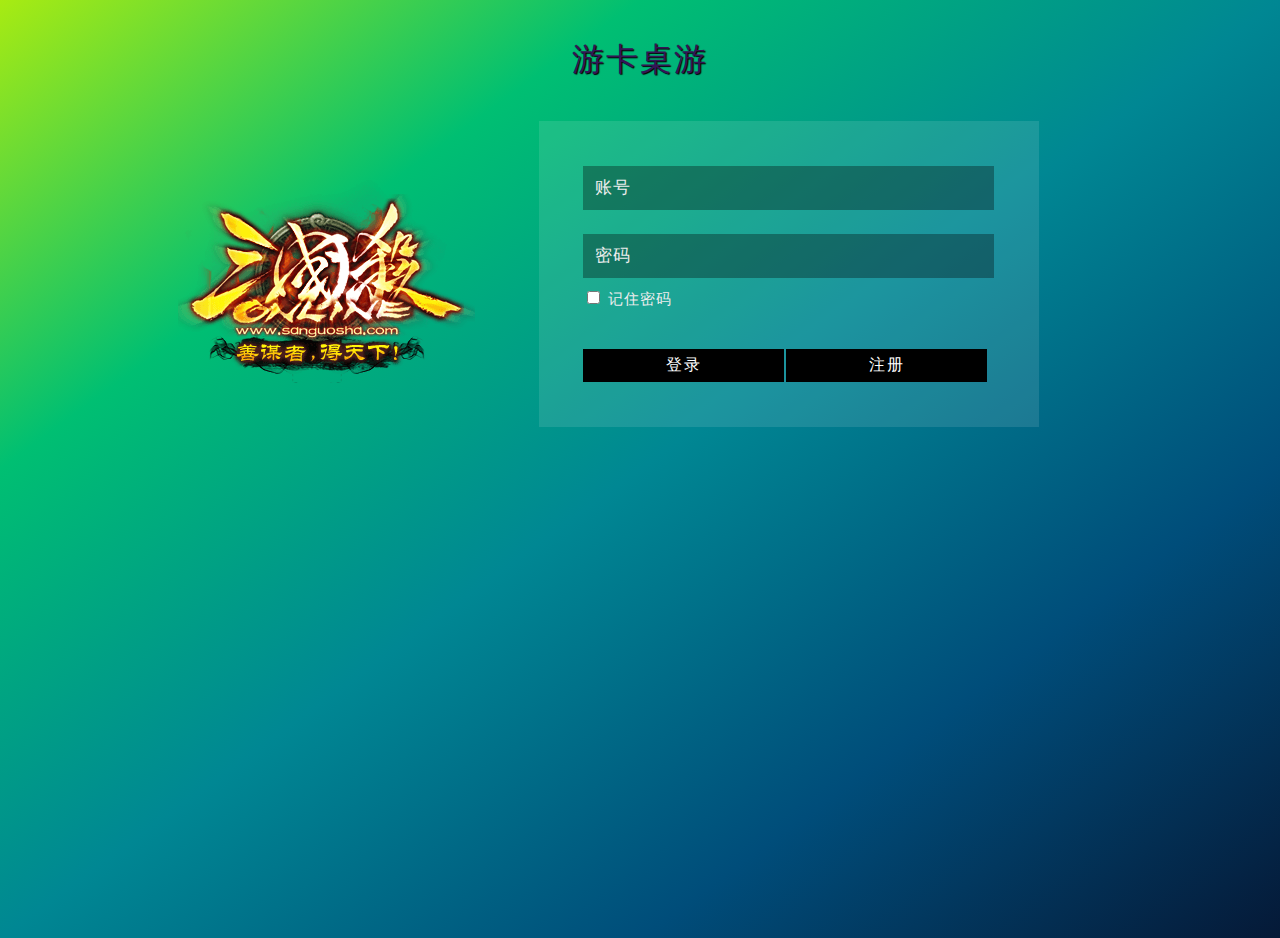
<file: SanGuoKill/index.html>
<!DOCTYPE html>
<html lang="en">

<head>
	<title>三国杀</title>
	<meta name="viewport" content="width=device-width, initial-scale=1">
	<meta charset="utf-8">
	<meta name="keywords" content="三国杀">
	<script>
		addEventListener("load", function () {
			setTimeout(hideURLbar, 0);
		}, false);

		function hideURLbar() {
			window.scrollTo(0, 1);
		}
	</script>
	<link href="css/style.css" rel='stylesheet' type='text/css' />
</head>

<body>
	<h1>游卡桌游</h1>
	<div class="w3ls-login box">
		<img src="images/logo.png" alt="logo_img" />
		<form action="#" method="post">
			<div class="agile-field-txt">
				<input type="email" name="email" placeholder="账号" required="" />
			</div>
			<div class="agile-field-txt">
				<input type="password" name="password" placeholder="密码" required="" id="myInput" />
				<div class="agile_label">
					<input id="check3" name="check3" type="checkbox" value="show password">
					<label class="check" for="check3">记住密码</label>
				</div>
			</div>
			<div class="w3ls-bot">
				<input type="submit" value="登录">
			</div>
			<div class="w3ls-bot1">
				<input type="submit" value="注册">
			</div>
		</form>
	</div>
</body>

</html>
</file>
<file: SanGuoKill/css/style.css>
html,
body,
div,
span,
applet,
object,
iframe,
h1,
h2,
h3,
h4,
h5,
h6,
p,
blockquote,
pre,
a,
abbr,
acronym,
address,
big,
cite,
code,
del,
dfn,
em,
img,
ins,
kbd,
q,
s,
samp,
small,
strike,
strong,
sub,
sup,
tt,
var,
b,
u,
i,
dl,
dt,
dd,
ol,
nav ul,
nav li,
fieldset,
form,
label,
legend,
table,
caption,
tbody,
tfoot,
thead,
tr,
th,
td,
article,
aside,
canvas,
details,
embed,
figure,
figcaption,
footer,
header,
hgroup,
menu,
nav,
output,
ruby,
section,
summary,
time,
mark,
audio,
video {
    margin: 0;
    padding: 0;
    border: 0;
    font-size: 100%;
    font: inherit;
    vertical-align: baseline;
}

article,
aside,
details,
figcaption,
figure,
footer,
header,
hgroup,
menu,
nav,
section {
    display: block;
}

ol,
ul {
    list-style: none;
    margin: 0px;
    padding: 0px;
}

blockquote,
q {
    quotes: none;
}

blockquote:before,
blockquote:after,
q:before,
q:after {
    content: '';
    content: none;
}

table {
    border-collapse: collapse;
    border-spacing: 0;
}

.clearfix {
    clear: both;
}

/*--start editing from here--*/

a {
    text-decoration: none;
}

.txt-rt {
    text-align: right;
}

/* text align right */

.txt-lt {
    text-align: left;
}

/* text align left */

.txt-center {
    text-align: center;
}

/* text align center */

.float-rt {
    float: right;
}

/* float right */

.float-lt {
    float: left;
}

/* float left */

.pos-relative {
    position: relative;
}

/* Position Relative */

.pos-absolute {
    position: absolute;
}

/* Position Absolute */

.vertical-base {
    vertical-align: baseline;
}

/* vertical align baseline */

.vertical-top {
    vertical-align: top;
}

/* vertical align top */

nav.vertical ul li {
    display: block;
}

/* vertical menu */

nav.horizontal ul li {
    display: inline-block;
}

/* horizontal menu */

img {
    max-width: 100%;
}

/*--end reset--*/

body {
    font-family: 'Catamaran', sans-serif;
    font-size: 100%;
    background: linear-gradient(to left top, #051937, #004d7a, #008793, #00bf72, #a8eb12);
    background-size: cover;
    -webkit-background-size: cover;
    -moz-background-size: cover;
    -o-background-size: cover;
    -ms-background-size: cover;
    min-height: 100vh;
    text-align: center;
}

.w3ls-login {
    display: -webkit-flex;
    display: -webkit-box;
    display: -moz-flex;
    display: -moz-box;
    display: -ms-flexbox;
    display: flex;
    justify-content: center;
    align-items: center;
    -webkit-box-pack: center;
    -moz-box-pack: center;
    -ms-flex-pack: center;
    -webkit-justify-content: center;
    justify-content: center;
}

h1 {
    font-size: 2.0em;
    font-weight: 300;
    text-transform: capitalize;
    color: #351456;
    text-shadow: 1px 1px 1px #000;
    letter-spacing: 2px;
    margin: 1.2em 1vw;
    text-align: center;
    font-family: 'Catamaran', sans-serif;
}

.w3ls-login form {
    max-width: 500px;
    margin: 0 5vw;
    padding: 3.5vw;
    border-width: 5px 0;
    box-sizing: border-box;
    display: flex;
    display: -webkit-flex;
    flex-wrap: wrap;
    background: rgba(252, 254, 255, 0.11);
}

.agile-field-txt {
    flex-basis: 100%;
    -webkit-flex-basis: 100%;
    margin-bottom: 1.5em;
}
.w3ls-login input[type="email"], .w3ls-login input[type="password"] {
    width: 100%;
    color: #fff;
    outline: none;
    background: rgba(0, 0, 0, 0.32);
    font-size: 17px;
    letter-spacing: 0.5px;
    /* line-height: 25px; */
    padding: 12px;
    box-sizing: border-box;
    border: none;
    /* border-bottom: 1px solid #929191; */
    -webkit-appearance: none;
    font-family: 'Catamaran', sans-serif;
    /* background: transparent; */
}
.w3ls-login ::-webkit-input-placeholder {
    color: #eee;    
 } 
 .w3ls-login :-moz-placeholder { /* Firefox 18- */
    color: #eee; 
 } 
 .w3ls-login ::-moz-placeholder {  /* Firefox 19+ */
    color: #eee;  
 } 
 .w3ls-login :-ms-input-placeholder {  
    color:#eee;
 }
.check1 {
    text-align: left;
}
label.check {
    color: #ededed;
    letter-spacing: 1px;
    font-size: 15px;
    display: inline-block;
}

.agile_label {
    text-align: left;
    margin: 10px 0 0;
}

.w3ls-login.w3l-sub {
    margin-top: 1em;
    flex-basis: 100%;
    -webkit-flex-basis: 100%;
}

.w3ls-login input[type=submit] {
    color: #ffffff;
    font-weight: 100;
    width: 100%;
    padding: 0.4em 0;
    font-size: 1em;
    font-weight: 400;
    letter-spacing: 2px;
    cursor: pointer;
    border: none;
    outline: none;
    background: #000;
    font-family: 'Catamaran', sans-serif;
    transition: 0.5s all ease;
    -webkit-transition: 0.5s all ease;
    -moz-transition: 0.5s all ease;
    -o-transition: 0.5s all ease;
    -ms-transition: 0.5s all ease;
}

.w3ls-login input[type=submit]:hover {
    color: #fff;
    box-shadow: 0 20px 5px -10px rgba(0, 0, 0, 0.4);
    transform: translateY(5px);
}

.w3ls-bot {
	margin-right: 2px;
    margin-top: 1em;
    width: 49%;
}

.w3ls-bot1 {
    margin-top: 1em;
    width: 49%;
}

@media(max-width:1024px) {
    h1 {
        font-size: 4.5vw;
    }
}

@media(max-width:800px) {
    h1 {
        font-size: 5vw;
    }
}

@media(max-width:480px) {
    h1 {
        font-size: 2.3em;
    }
    .w3ls-login form {
        padding: 7.5vw;
    }
}
@media(max-width:568px) {
    .w3ls-login{
        flex-direction: column;
    }
    .w3ls-login img{ 
        order:1;
        margin-top: 1em;
    }
}

@media(max-width:440px) {
    h1 {
        font-size: 2.1em;
    }
    .parent {
        display: block;
    }
}

@media(max-width:320px) {
    h1 {
        font-size: 1.8em;
    }
    .w3ls-login form {
        padding: 25px 8px;
    }
}
</file>
